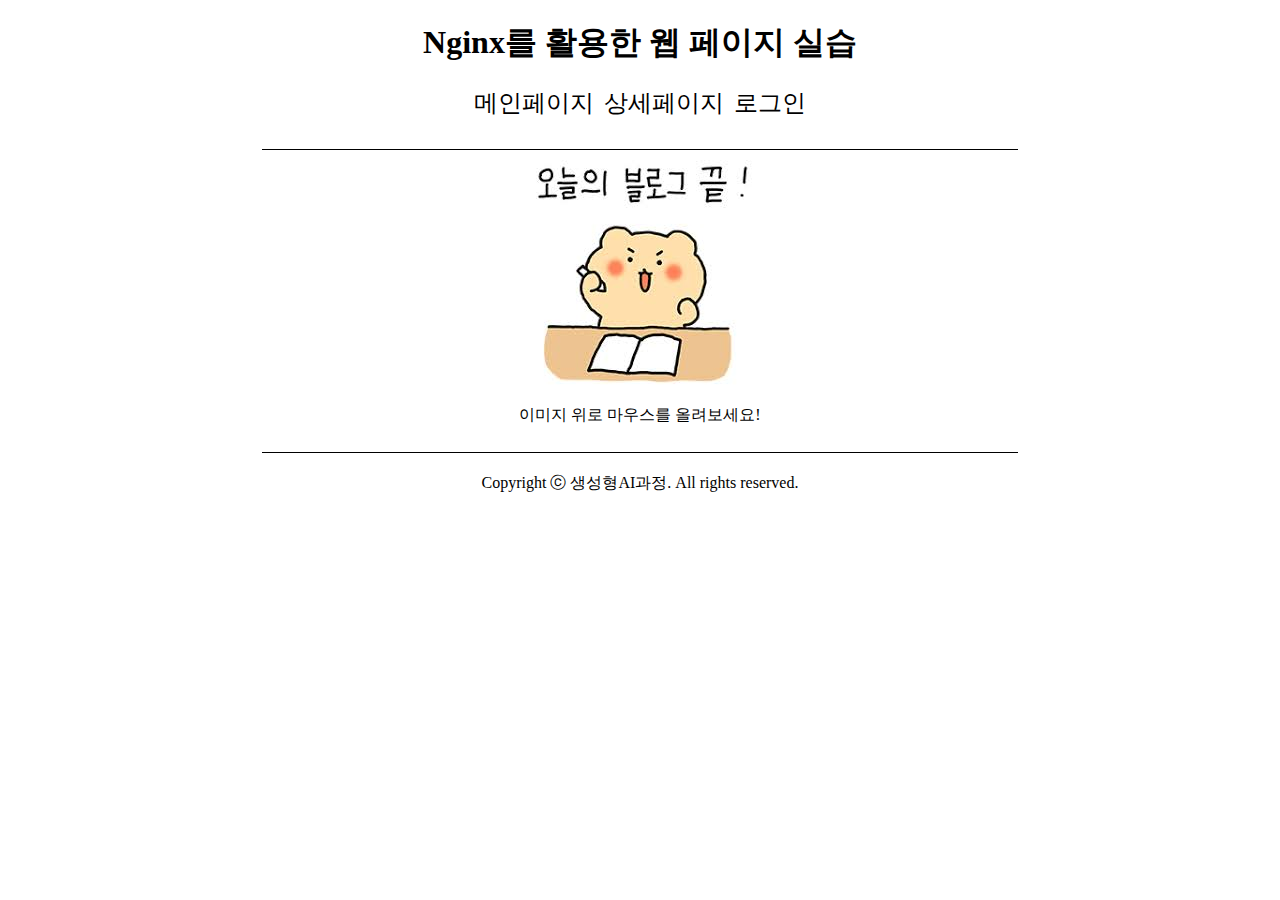
<file: index.html>
<!DOCTYPE html>
<html lang="ko">

<head>
    <meta charset="UTF-8">
    <meta name="viewport" content="width=device-width, initial-scale=1.0">
    <title>Ngnix서버 페이지</title>
    <link rel="stylesheet" href="./assets/css/style.css">
</head>

<body>

    <div class="container">
        <header>
            <h1>Nginx를 활용한 웹 페이지 실습</h1>
            <ul id="nav-list">
                <li class="nav-item"><a href="index.html">메인페이지</a></li>
                <li class="nav-item"><a href="about.html">상세페이지</a></li>
                <li class="nav-item"><a href="login.html">로그인</a></li>
            </ul>
        </header>
        <main>
            <img id="img" src="./assets/images/emoticon_1.jpg" alt="망그러진 곰1">
            <p>이미지 위로 마우스를 올려보세요!</p>
        </main>
        <footer>
            <p>Copyright ⓒ 생성형AI과정. All rights reserved.</p>
        </footer>
    </div>


    <script src="./assets/js/script.js"></script>
</body>

</html>
</file>
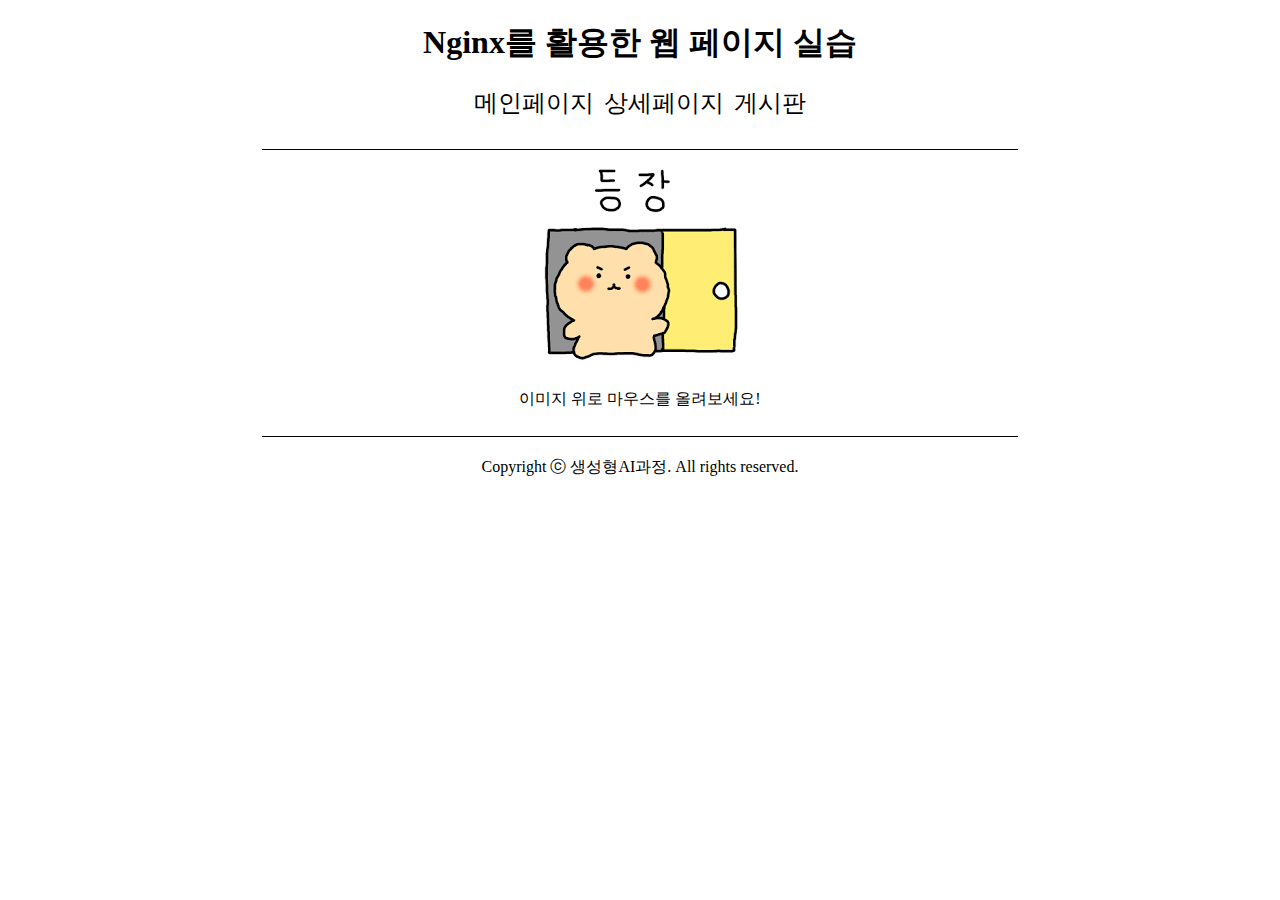
<file: about.html>
<!DOCTYPE html>
<html lang="ko">

<head>
    <meta charset="UTF-8">
    <meta name="viewport" content="width=device-width, initial-scale=1.0">
    <title>Ngnix서버 페이지</title>
    <link rel="stylesheet" href="./assets/css/style.css">
</head>

<body>

    <div class="container">
        <header>
            <h1>Nginx를 활용한 웹 페이지 실습</h1>
            <ul id="nav-list">
                <li class="nav-item"><a href="index.html">메인페이지</a></li>
                <li class="nav-item"><a href="about.html">상세페이지</a></li>
                <li class="nav-item"><a href="board.html">게시판</a></li>
            </ul>
        </header>
        <main>
            <img id="img" src="./assets/images/emoticon_2.png" alt="망그러진 곰2">
            <p>이미지 위로 마우스를 올려보세요!</p>
        </main>
        <footer>
            <p>Copyright ⓒ 생성형AI과정. All rights reserved.</p>
        </footer>
    </div>


    <script src="./assets/js/script.js"></script>
</body>

</html>
</file>
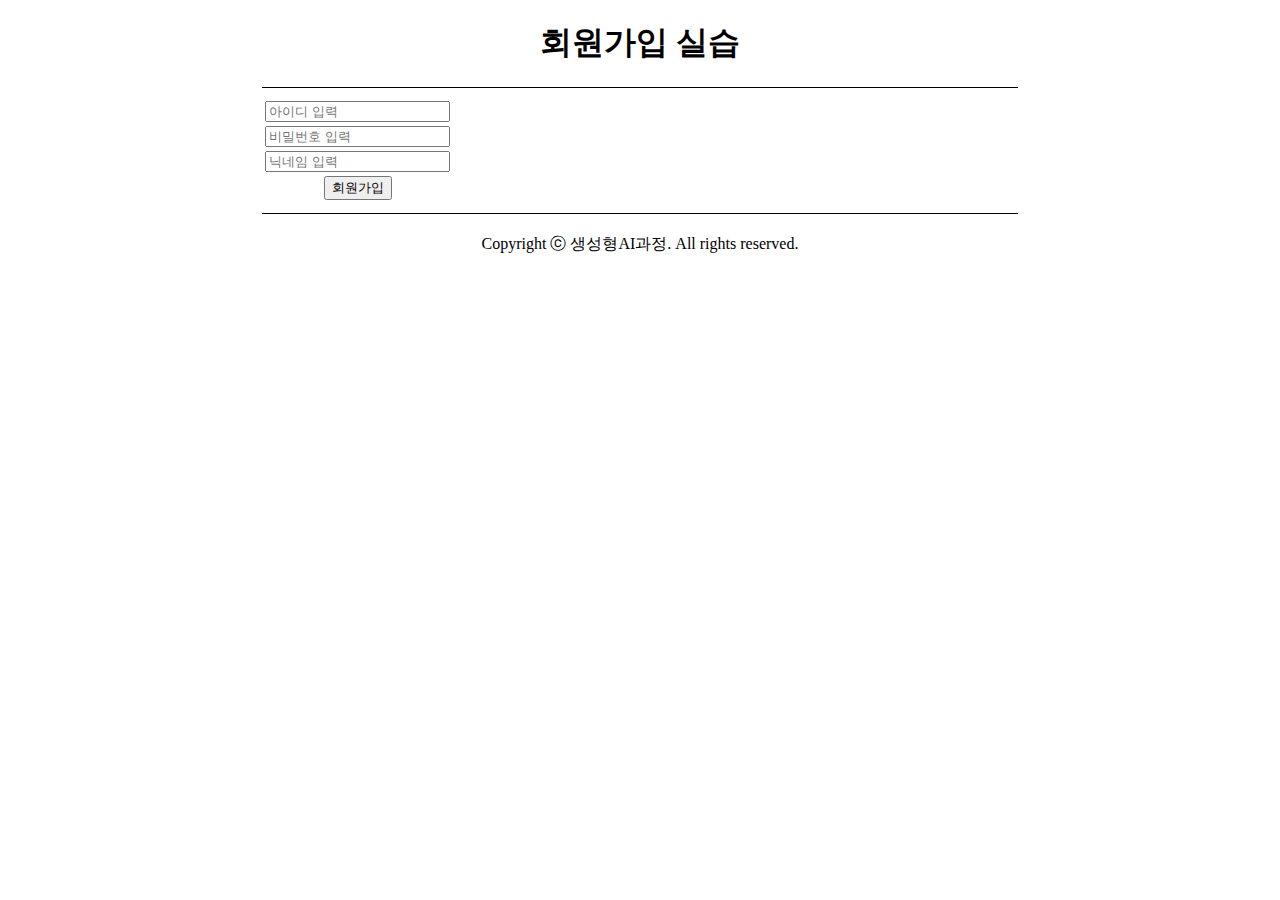
<file: join.html>
<!DOCTYPE html>
<html lang="ko">

<head>
    <meta charset="UTF-8">
    <meta name="viewport" content="width=device-width, initial-scale=1.0">
    <title>Ngnix서버 페이지</title>
    <link rel="stylesheet" href="./assets/css/style.css">
</head>

<body>

    <div class="container">
        <header>
            <h1>회원가입 실습</h1>
        </header>
        <main>
            <table id="join-table">
                <tbody>
                    <tr>
                        <td><input type="text" name="user-id" id="userid" placeholder="아이디 입력"></td>
                    </tr>
                    <tr>
                        <td><input type="password" name="user-pw" id="userpw" placeholder="비밀번호 입력"></td>
                    </tr>
                    <tr>
                        <td><input type="text" name="user-nick" id="usernick" placeholder="닉네임 입력"></td>
                    </tr>
                    <tr>
                        <td><input type="submit" value="회원가입"></td>
                    </tr>
                </tbody>
            </table>
        </main>
        <footer>
            <p>Copyright ⓒ 생성형AI과정. All rights reserved.</p>
        </footer>
    </div>


    <script src="./assets/js/script.js"></script>
</body>

</html>
</file>
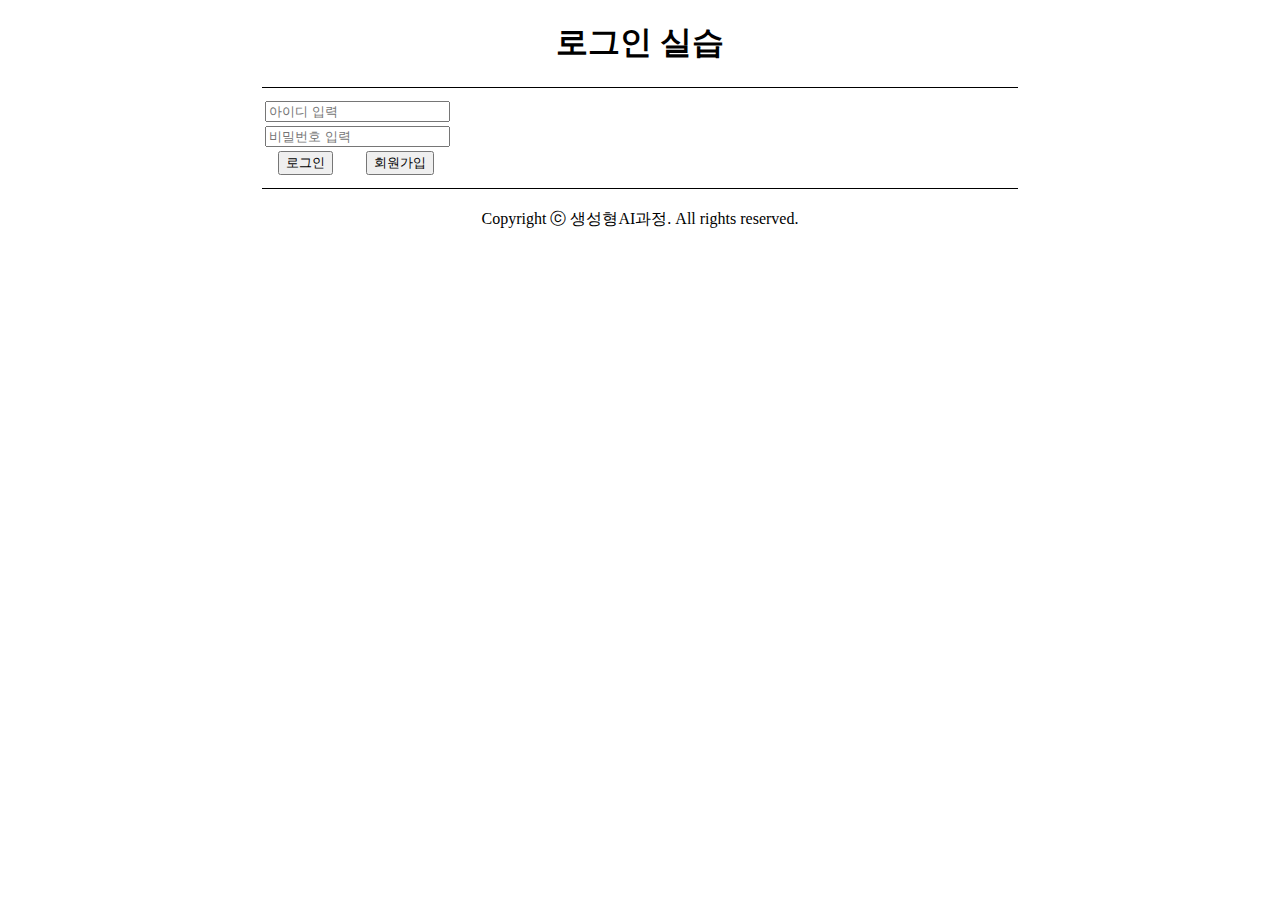
<file: login.html>
<!DOCTYPE html>
<html lang="ko">

<head>
    <meta charset="UTF-8">
    <meta name="viewport" content="width=device-width, initial-scale=1.0">
    <title>Ngnix서버 페이지</title>
    <link rel="stylesheet" href="./assets/css/style.css">
</head>

<body>

    <div class="container">
        <header>
            <h1>로그인 실습</h1>
        </header>
        <main>
            <table id="login-table">
                <tbody>
                    <tr>
                        <td colspan="2"><input type="text" name="user-id" id="userid" placeholder="아이디 입력"></td>
                    </tr>
                    <tr>
                        <td colspan="2"><input type="password" name="user-pw" id="userpw" placeholder="비밀번호 입력"></td>
                    </tr>
                    <tr>
                        <td><input type="submit" value="로그인"></td>
                        <td><input type="button" value="회원가입" onclick="location.href='join.html';"></td>
                    </tr>
                </tbody>
            </table>
        </main>
        <footer>
            <p>Copyright ⓒ 생성형AI과정. All rights reserved.</p>
        </footer>
    </div>


    <script src="./assets/js/script.js"></script>
</body>

</html>
</file>
<file: assets/css/style.css>
.container {
  width: 756px;
  margin: auto;
}

header > h1 {
  text-align: center;
}

#nav-list {
  padding: 0;
  margin: 0;
  list-style-type: none;
  display: flex;
  gap: 10px;
  justify-content: center;
}

#nav-list > .nav-item {
  margin-bottom: 10px;
}

#nav-list > .nav-item > a {
  color: #000000;
  font-size: 1.5rem;
  text-decoration: none;
}

main {
  padding: 10px 0;
  margin: 20px 0;
  text-align: center;
  border-top: 1px solid;
  border-bottom: 1px solid;
}

footer {
  text-align: center;
}

/* board.html */
#board {
  width: 700px;
  margin: auto;
}

#board,
#board td {
  border: 1px solid;
  border-collapse: collapse;
}
</file>
